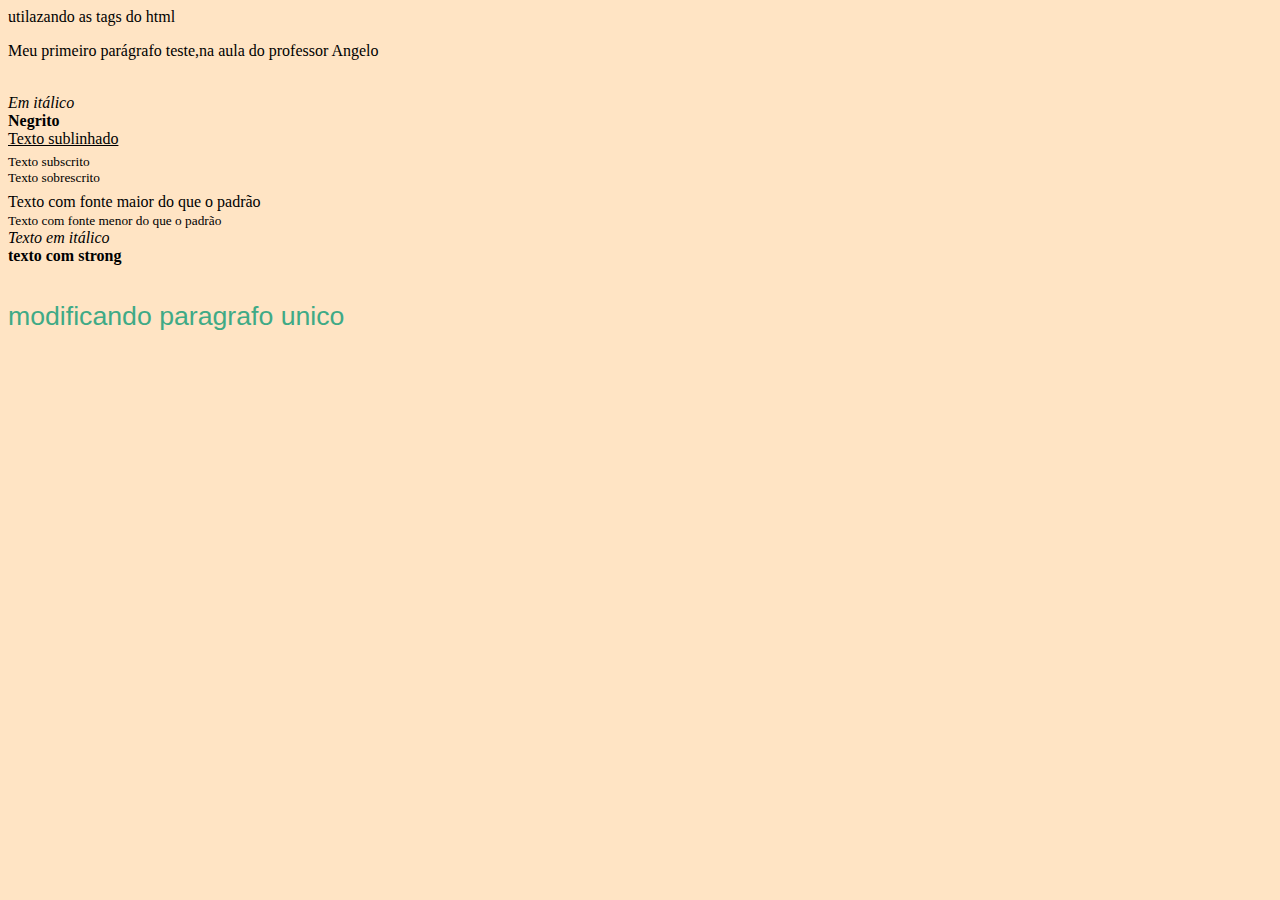
<file: EXERC_HTML_UNIESP/AULA04.html>
<!DOCTYPE html>
<html lang="pt_BR">
<head>
    <meta charset="UTF-8">
    <meta http-equiv="X-UA-Compatible" content="IE=edge">
    <meta name="viewport" content="width=device-width, initial-scale=1.0">
    <title>Aula 04</title>
    <style>
        body{
            background-color:bisque;
            font:600;
            color: rgb(0, 0, 0);
        }
        div#l1{
            font: normal 20pt arial;
            color: rgb(63, 170, 134);


        }

    </style>
</head>
<body>
    
    <h>utilazando as tags do html</h><br>
    
  <p>Meu primeiro parágrafo teste,na aula do professor Angelo</p><br>
  <i>Em itálico</i><br>
  <b>Negrito</b><br>
  <u>Texto sublinhado</u><br>
  <sub>Texto subscrito</sub><br>
  <sup>Texto sobrescrito</sup><br>
   Texto com fonte maior do que o padrão<br>
  <small>Texto com fonte menor do que o padrão</small><br>
  <em>Texto em itálico</em><br>
  <strong>texto com strong</strong><br>
  <br>

  <br>
  
  <div id="l1"> modificando paragrafo unico</div>
 
</body>
</html>
</file>
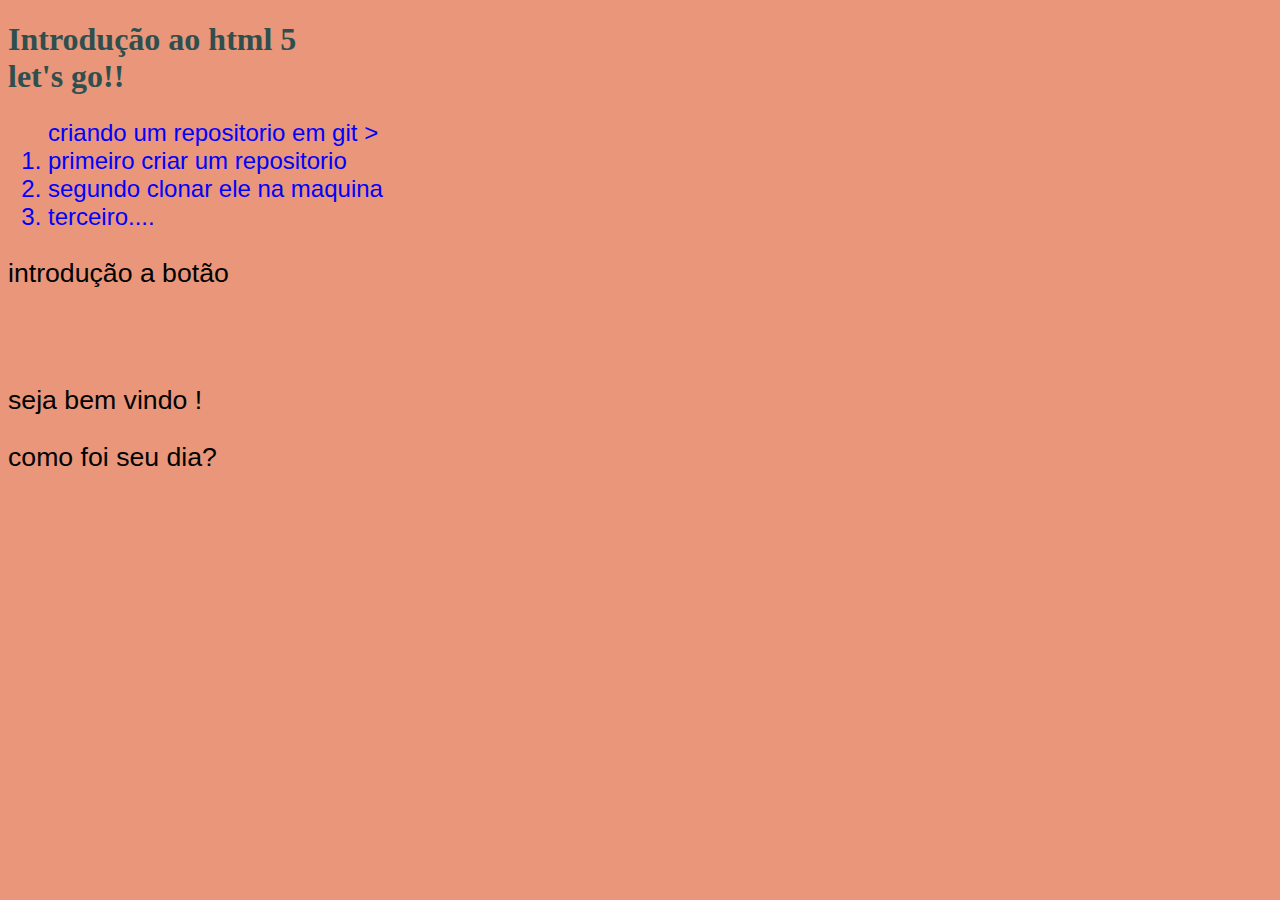
<file: EXERC_HTML_UNIESP/AULA05.html>
<!DOCTYPE html>
<html lang="en">
<head>
    <meta charset="UTF-8">
    <meta http-equiv="X-UA-Compatible" content="IE=edge">
    <meta name="viewport" content="width=device-width, initial-scale=1.0">
    <title>Aula 05 de introdução html</title>
    <style>
        body {
            background-color: darksalmon;
            color: darkslategray;
        }
        div#p1{
            color:blue;
            font: normal 18pt Arial;
        }
        div#p2{
            color:black;
            font: normal 20pt arial;
            height: 100px;
        }
    </style>
</head>
<body>
    <h1>Introdução ao html 5 </br> let's go!!</h1>
    <div id="p1">
        
        <ol type="1">criando um repositorio em git >
            <br>
            <li>primeiro criar um repositorio</li>
            <li>segundo clonar ele na maquina</li>
            <li>terceiro....</li>
        </ol>
        
    </div>

    <div id="p2">
        <p> introdução a botão</p>
    </div>

    <div id="p2">
        <p id="demo">seja bem vindo  <span id="status"></span>!</p>
        <p id="demo2"> como foi seu dia? <span id="status2"></span></p>
        

    </div>
    <script>
        window.alert("voce é dahora")

        var nome = window.prompt("qual é o seu nome? ")
        document.getElementById("status").innerHTML = nome;

        var status2 =  window.prompt("como foi seu dia? ")
        document.getElementById("status2").innerHTML = status2;
    </script>

</body>
</html>
</file>
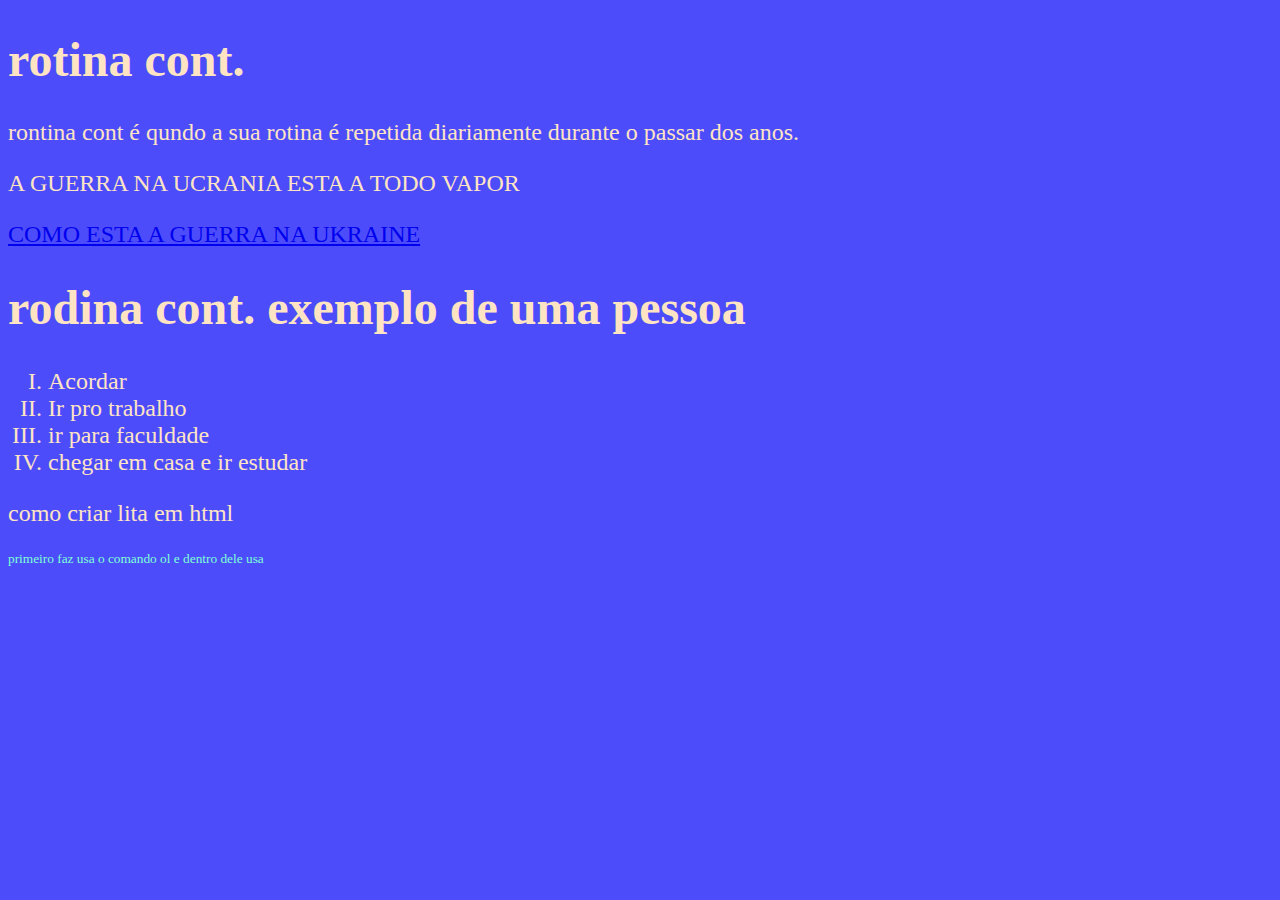
<file: EXERC_HTML_UNIESP/AULA05_pta.html>
<!DOCTYPE html>
<html lang="en">
<head>
    <meta charset="UTF-8">
    <meta http-equiv="X-UA-Compatible" content="IE=edge">
    <meta name="viewport" content="width=device-width, initial-scale=1.0">
    <title>aula 05 parte da aula</title>
    <style>
        body {
            background-color: rgb(76, 76, 251);
            font: 18pt arial normal;
            color: bisque;
        }
        div#p1{
            color: aquamarine;
            font: 10pt arial normal;
            height: 10pcs;
        }
    </style>
</head>
<body>
    <h1>rotina cont. </h1>

    <p> rontina cont é qundo a sua rotina é repetida diariamente durante o passar dos anos.</p>

    <P>A GUERRA NA UCRANIA ESTA A TODO VAPOR</P>
   <a href="https://www.youtube.com/watch?v=kbk2nwWY-No">COMO ESTA A GUERRA NA UKRAINE</a>
   
   <h1> rodina cont. exemplo de uma pessoa </h1>
   <ol type="I" >

        <li>Acordar</li>
        <li>Ir pro trabalho</li>
        <li>ir para faculdade</li>
        <li>chegar em casa e ir estudar</li>

    </ol>
    <p > como criar lita em html</p>
    <div id="p1">
    <p> primeiro faz usa o comando ol e dentro dele usa  </p>
    
</div>

<script>
    window.alert("essa pagina retrata um exemplo de rotina e informações da guerra com um link")
</script>
</body>
</html>
</file>
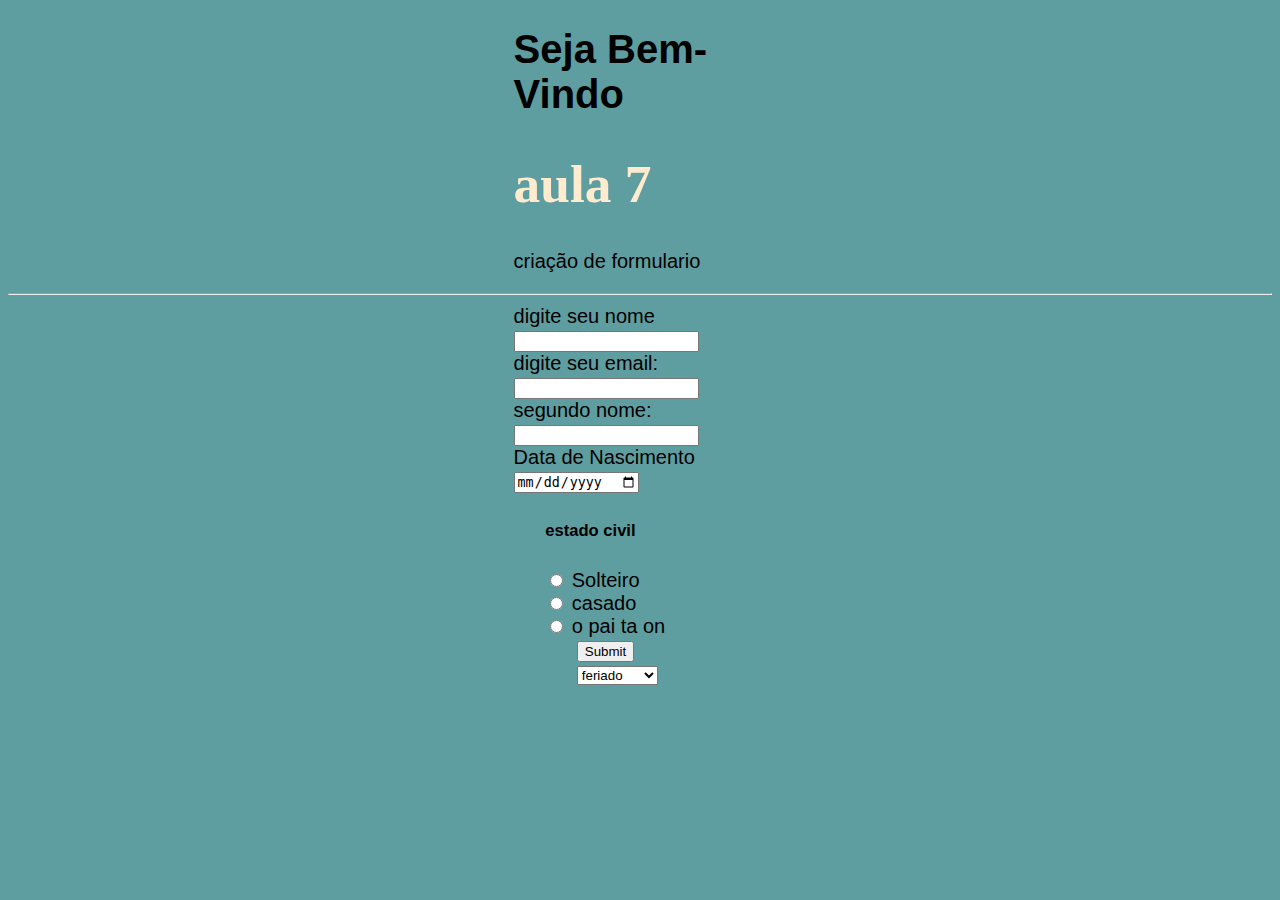
<file: EXERC_HTML_UNIESP/aula7.html>
<!DOCTYPE html>
<html lang="en">
<head>
    <meta charset="UTF-8">
    <meta http-equiv="X-UA-Compatible" content="IE=edge">
    <meta name="viewport" content="width=device-width, initial-scale=1.0">
    <title>Document</title>
    <style>
        body{
            background-color: cadetblue;
            font: normal 15pt arial;
        }
        div#ti{
            width: 20%;
            margin: 0 auto;
            color: blanchedalmond;
            font: normal 20pt normal;
        }
        div#pi{
            width: 20%;
            margin:0 auto;
        }
        div#segundo{
            width:20%;
            margin: 0 auto;
        }
        div#env{
            width: 10%;
            margin: 0 auto;
        }
        div#est{
            width: 15%;
            margin: 0 auto;
        }
        div#teste{
            width: 20%;
            margin: 0 auto;
        }
    </style>
</head>
<body>
    <div id="teste">
        <h1>
            Seja Bem-Vindo 
        </h1>
    </div>
    <div id="ti">
        <h1>aula 7</h1>
    </div>
    <div id="pi">
        <p>criação de formulario</p>
    </div>
    
    <hr>
    <div id="segundo">
        <form autocomplete="on" method="get" target="_blank">
          digite seu nome <input type="text" nome="nome">
          <br>
           
        digite seu email: <input type="email" nome = "email">
        <br>
        segundo nome:<input type="text" nome="segundo nome" id="segundo">
    </from>
     <br>
     Data de Nascimento <br> <input type="date">
    </div>


    <div id="est">
    <h5> estado civil</h5>
        
    <input type="radio" name="estadoc" value="Solteiro"> Solteiro <br>
    <input type="radio" name="estadoc" value="casado"> casado <br>
    <input type="radio" name="estadoc" value="vidaloka"> o pai ta on <br>
    </div>
    
    <div id="env">
        <from>
            <input type="submit">
        </from>
        

        <select>
            <option value="feriado"> feriado</option>
            
            <option value="feriado">feriadinho</option>
        </select>
    </div>
    <script>
        var inputValue = document.getElementById("nome").value;
        //variavel para puxar o nome
       </script>

</body>
</html>
</file>
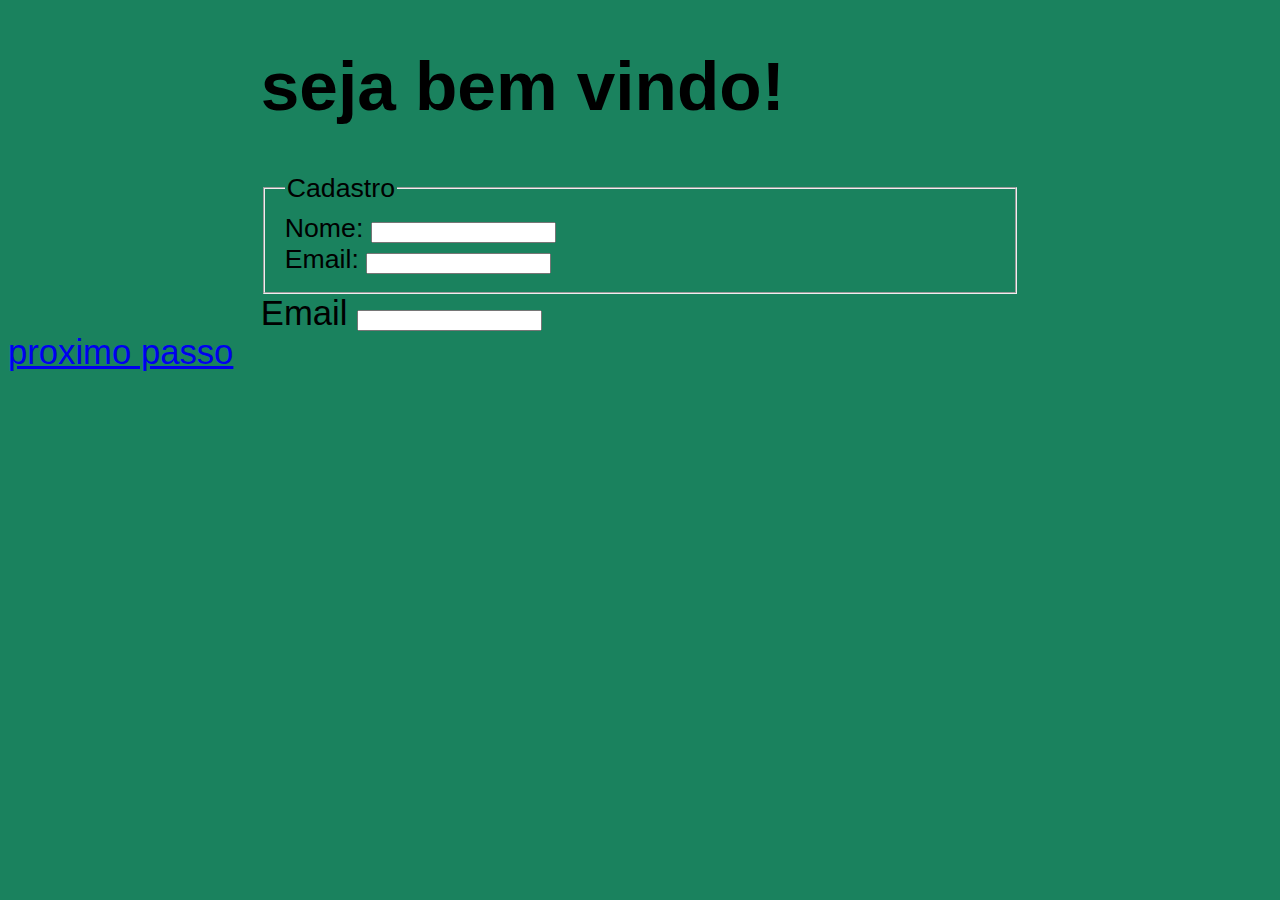
<file: EXERC_HTML_UNIESP/aula8.html>
<!DOCTYPE html>
<html lang="en">
<head>
    <meta charset="UTF-8">
    <meta http-equiv="X-UA-Compatible" content="IE=edge">
    <meta name="viewport" content="width=device-width, initial-scale=1.0">
    <title>aula 8</title>
    <style>
        body{
            background-color:rgb(26, 130, 94);
            font: normal 26pt arial;
            color: black;
        }
        div#i1{
            color: rgb(0, 0, 0);
            font: normal 20pt arial;
            width: 60%;
            margin: 0 auto;
        }
        div#i2{
            width: 60%;
            margin: 0 auto;
        }
        div#i3{
            width: 60%;
            margin: 0 auto;
        }
    </style>
</head>
<body>
    <div id="i2">
        <h1>
            seja bem vindo!
        </h1>
    </div>
    <div id="i1">
    <form>
        <fieldset>
            <legend>Cadastro</legend>
            Nome: <input type="text"> <br>
            Email: <input type="text"> <br>
        </fieldset>
    </form>
    </div>
    <div id="i3">
        <form autocomplete="on">
            <label for="emai"> Email</label>
            <input type="text" id="email">
        </form>
    </div>

    
    <a href="http://127.0.0.1:5500/EXERC_HTML_UNIESP/pag2.html"> proximo passo </a>
</body>
</html>
</file>
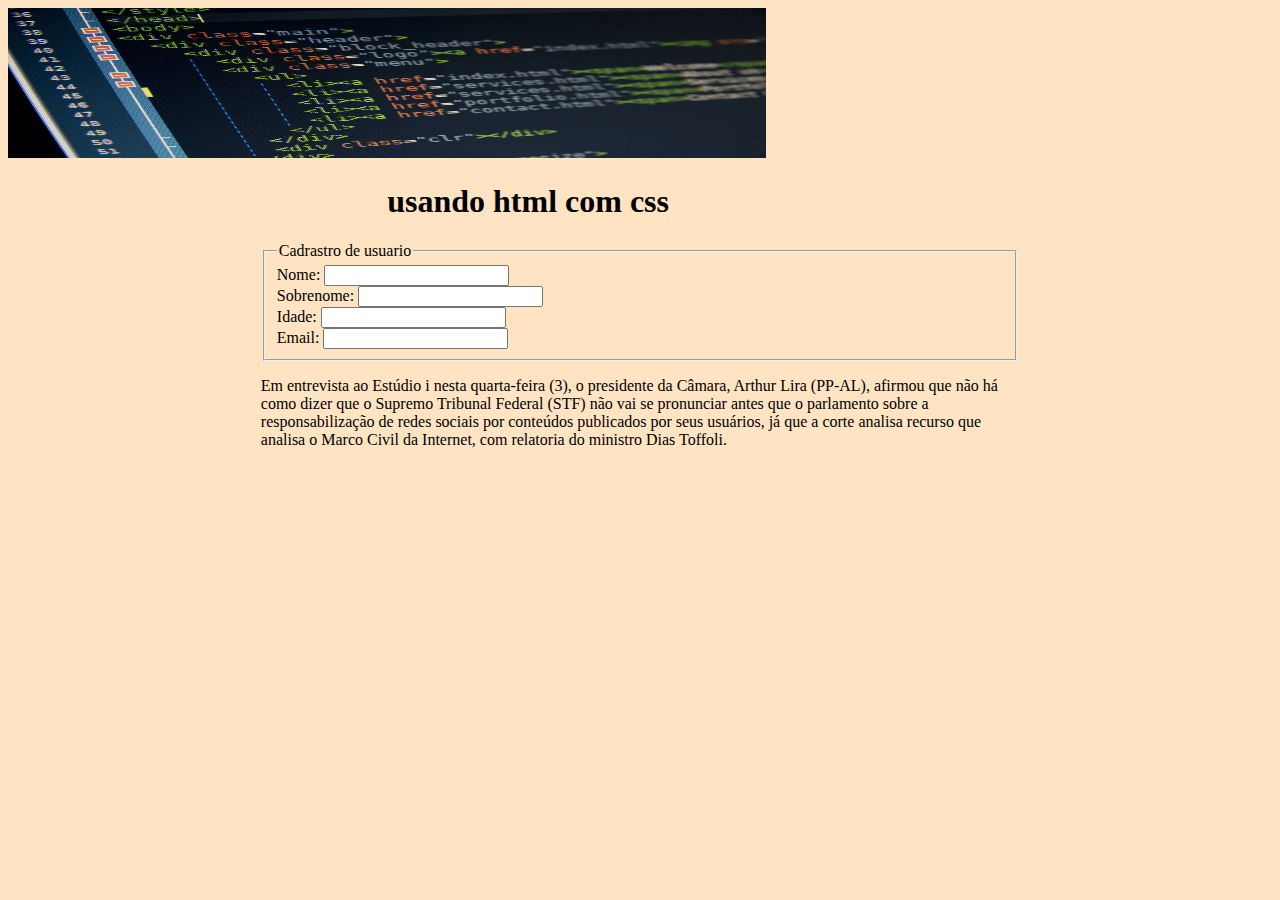
<file: EXERC_HTML_UNIESP/aula9.html>
<!DOCTYPE html>
<html lang="en">
<head>
    <meta charset="UTF-8">
    <meta http-equiv="X-UA-Compatible" content="IE=edge">
    <meta name="viewport" content="width=device-width, initial-scale=1.0">
    <title>Document</title>
    <link rel="stylesheet" href="style.css">
</head>
<body>
    <img src="img/html.jpg" width="200" height="150">
    
    <div id="i3">
    <h1>usando html com css</h1>
    </div>
    <div id="i1">
    <form>
        <fieldset>
            <legend>Cadrastro de usuario</legend>
            Nome:  <input type="text"> <br>
            Sobrenome: <input type="text"> <br>
            Idade: <input type="text"> <br>
            Email: <input type="text">
        </fieldset>
    </form>

   <P> Em entrevista ao Estúdio i nesta quarta-feira (3), o presidente da Câmara, Arthur Lira (PP-AL), afirmou que não há como dizer que o Supremo Tribunal Federal (STF) não vai se pronunciar antes que o parlamento sobre a responsabilização de redes sociais por conteúdos publicados por seus usuários, já que a corte analisa recurso que analisa o Marco Civil da Internet, com relatoria do ministro Dias Toffoli.
   </P>

</div>
</body>
</html>
</file>
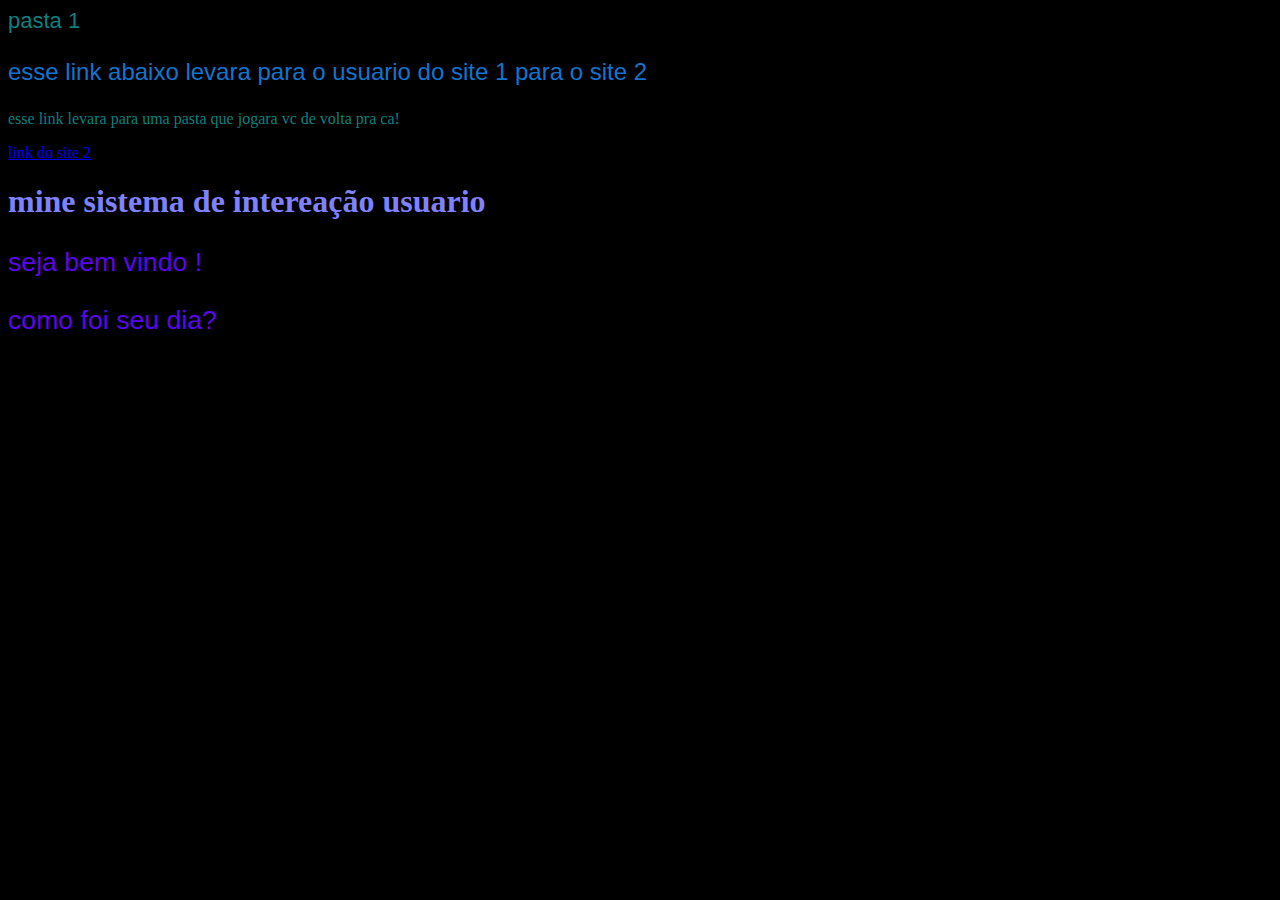
<file: EXERC_HTML_UNIESP/TED01.html>
<!DOCTYPE html>
<html lang="en">
<head>
    <meta charset="UTF-8">
    <meta http-equiv="X-UA-Compatible" content="IE=edge">
    <meta name="viewport" content="width=device-width, initial-scale=1.0">
    <title>Site do destinatario!</title>
    <style>
        body {
            background-color: rgb(0, 0, 0);
            color: rgb(15, 127, 127);
        }
        div#p1{
            color:rgb(19, 116, 207);
            font: normal 18pt Arial;
        }
        div#p2{
            color:rgb(90, 5, 237);
            font: normal 20pt arial;
          
        }
        div#it{
            color: rgb(127, 129, 255);
        }
        div#ti{
            font: normal 22px arial;

        }
        
    </style>
</head>
<body>
    <div id="ti">
    <h>pasta 1</h>
    </div>
    <div id="p1">
            <p>esse link abaixo levara para o usuario do site 1 para o site 2</p>
    </div>
    <p>esse link levara para uma pasta que jogara vc de volta pra ca!
    </br>
    </p>
    <a href="http://127.0.0.1:5500/TED01_PT2.html">link do site 2</a>
    

    <div id="it">
    <h1>mine sistema de intereação usuario</h1>
    </div>
    <div id="p2">
        <p id="demo">seja bem vindo  <span id="status"></span>!</p>
        <p id="demo2"> como foi seu dia? <span id="status2"></span></p>
    </div>

    <script>
        window.alert("voce é um cara dahora")


        var nome = window.prompt("qual é o seu nome? ")
        document.getElementById("status").innerHTML = nome;

        var status2 =  window.prompt("como foi seu dia? ")
        document.getElementById("status2").innerHTML = status2;
    </script>
</body>
</html>
</file>
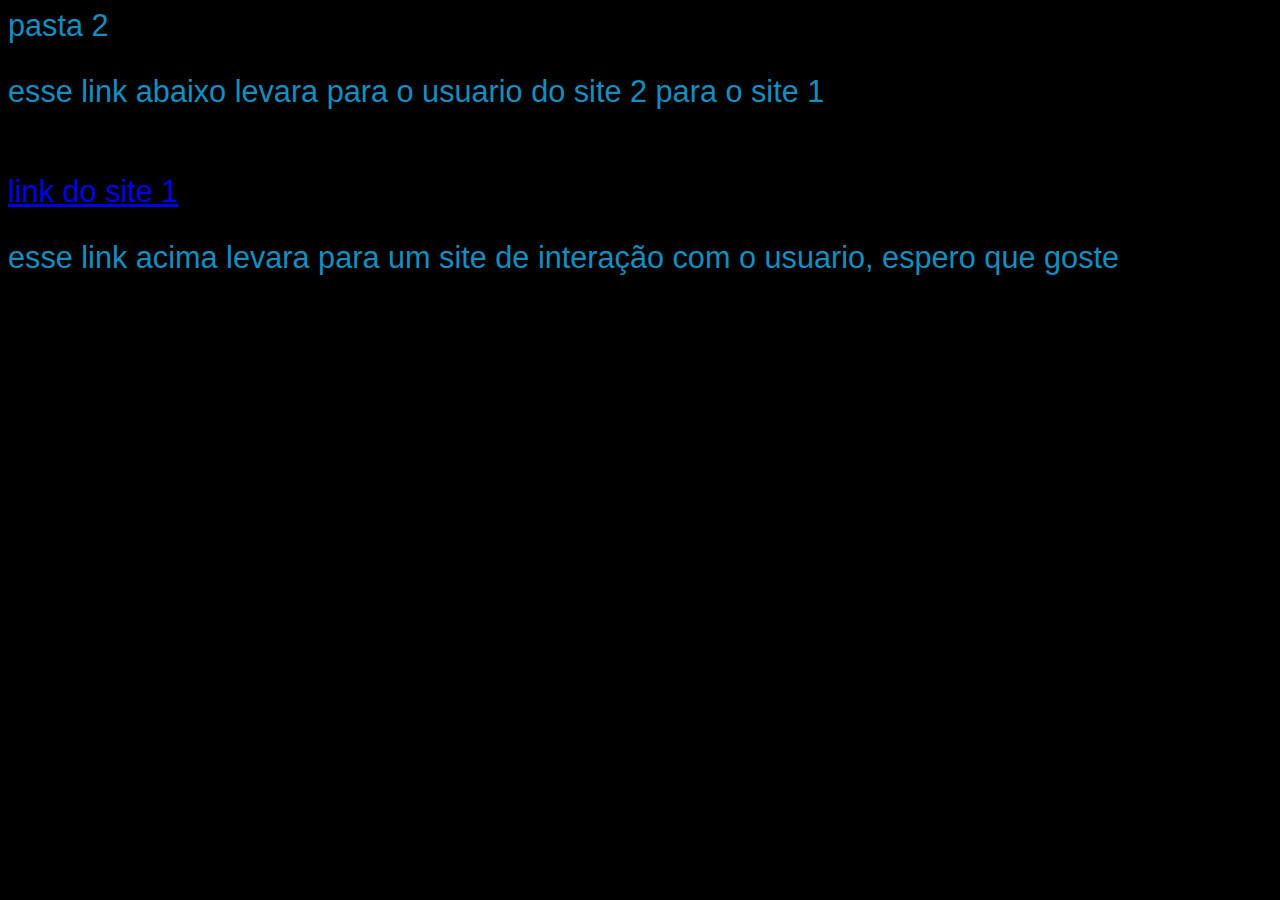
<file: EXERC_HTML_UNIESP/TED01_PT2.html>
<!DOCTYPE html>
<html lang="pr-Br">
<head>
    <meta charset="UTF-8">
    <meta http-equiv="X-UA-Compatible" content="IE=edge">
    <meta name="viewport" content="width=device-width, initial-scale=1.0">
    <title>link que leva para o site</title>
    <style>
        body{
            background-color: rgb(0, 0, 0);
            color: rgb(18, 143, 192);
            font: normal 23pt arial;
        }
    </style>
</head>
<body>
    <h>pasta 2</h>
    <p>esse link abaixo levara para o usuario do site 2 para o site 1</p>
    <br>
    <a href="http://127.0.0.1:5500/TED01.html">link do site 1</a>
    <p>esse link acima levara para um site de interação com o usuario, espero que goste</p>
</body>
</html>
</file>
<file: EXERC_HTML_UNIESP/style.css>
body{
    background-color: bisque;
    font: normal 20 pt arial;
}
div#i1{
    width: 60%;
    margin: 0 auto;
}
div#i3{
    width: 40%;
    left: 40%;
    margin: 0 auto;
}
img{
    width: 60%;
    margin: 0 auto;
}
</file>
